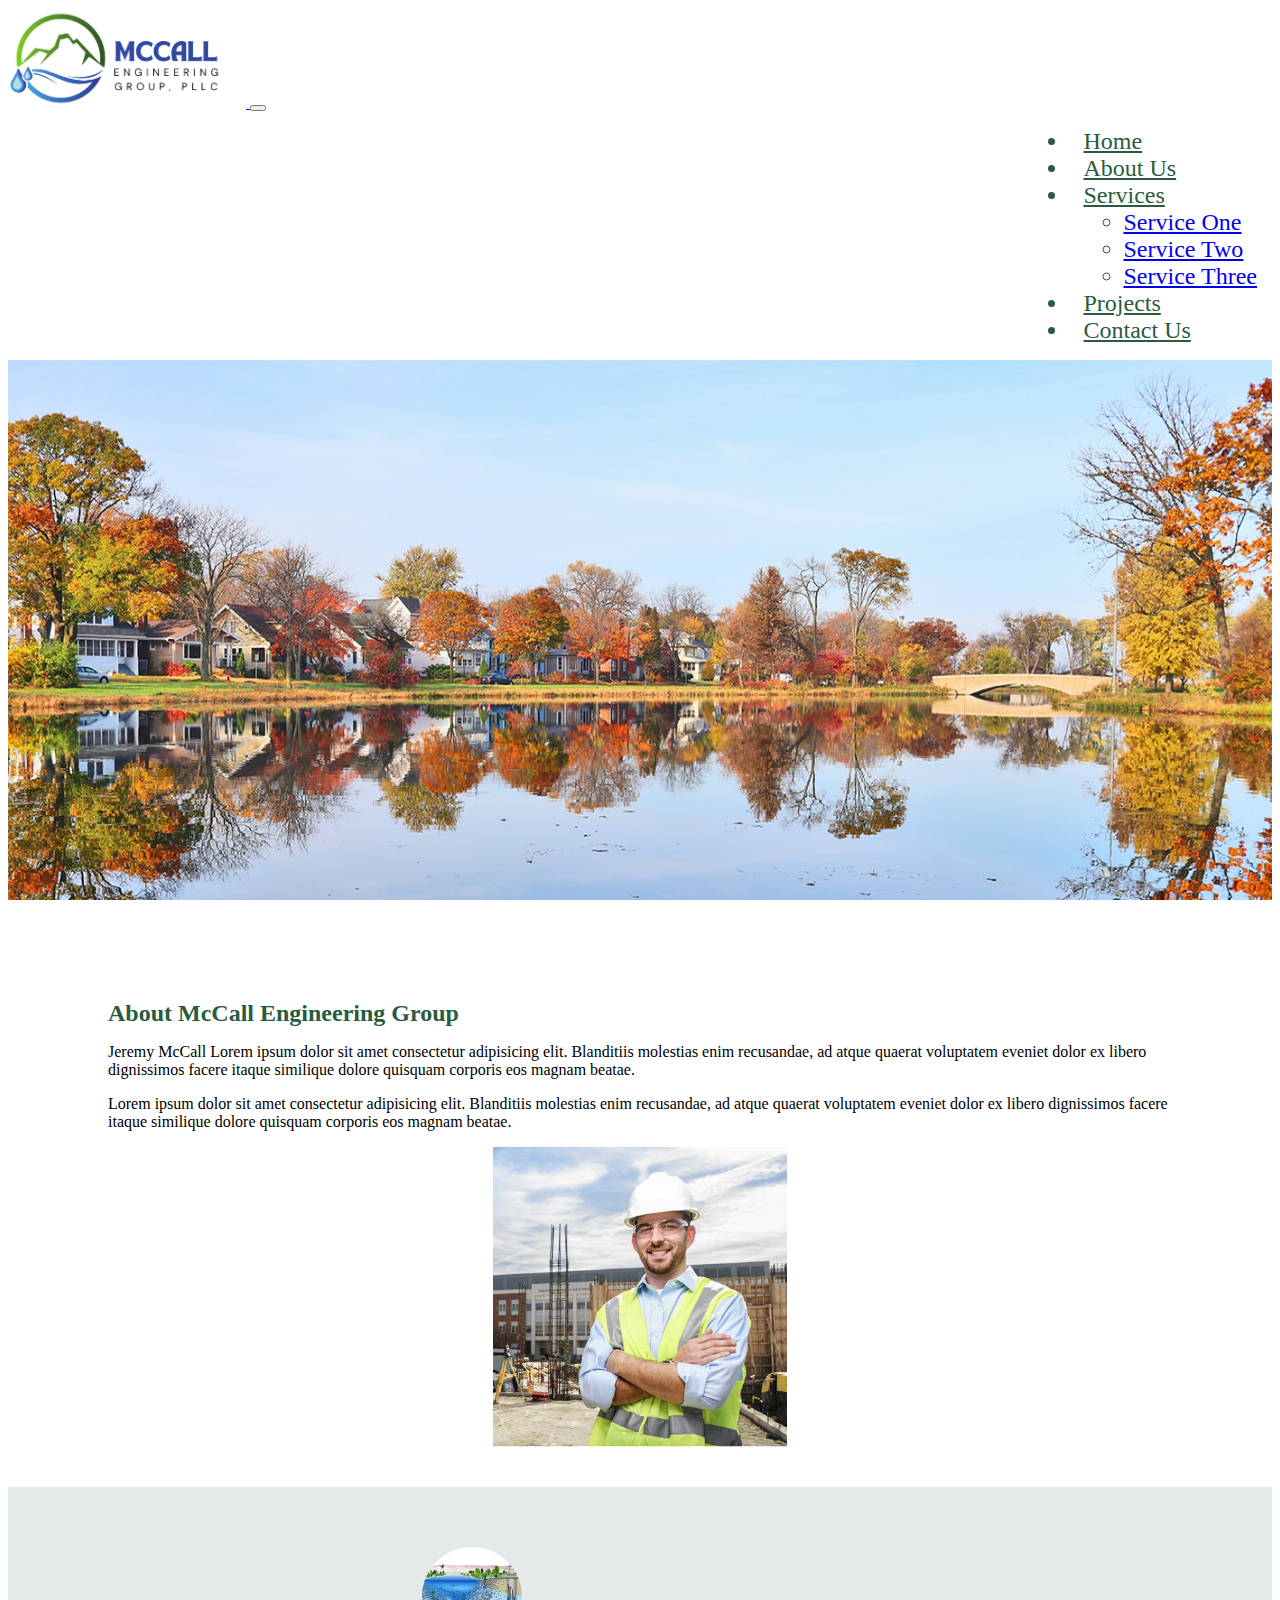
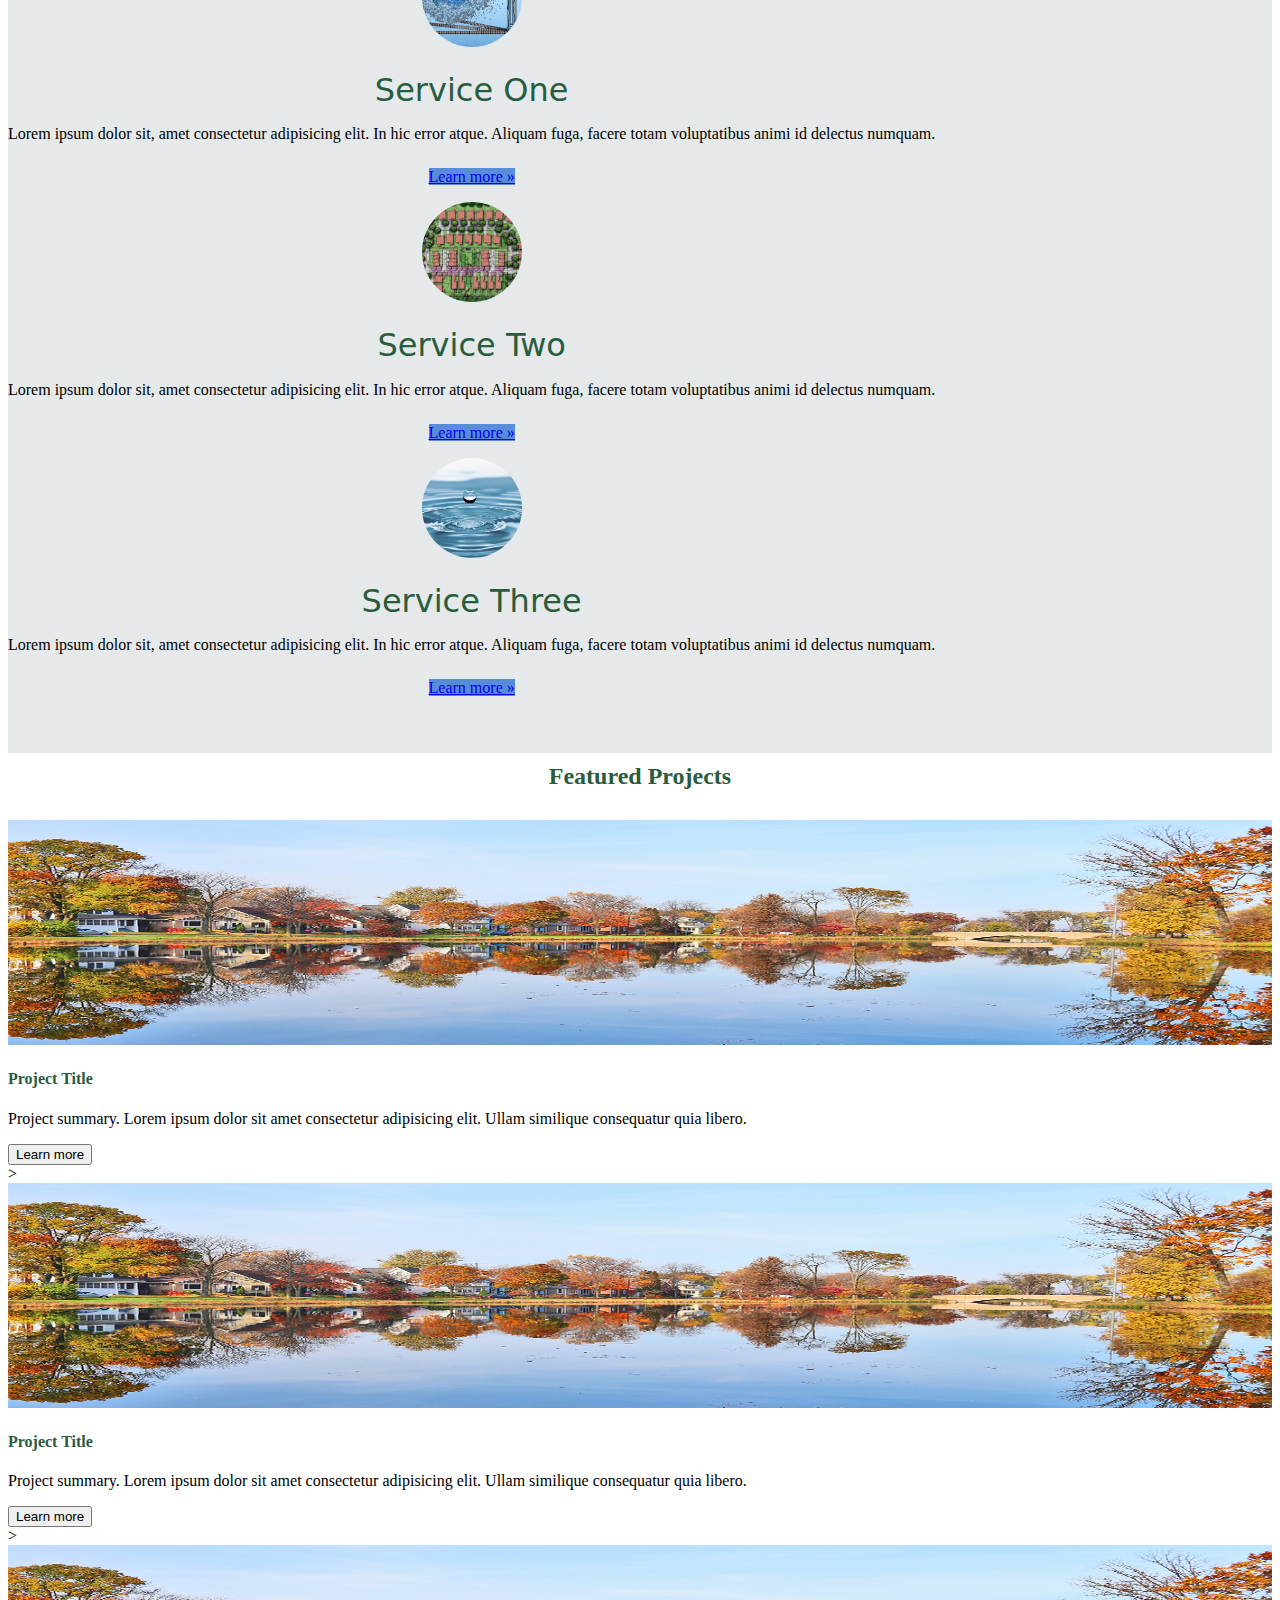
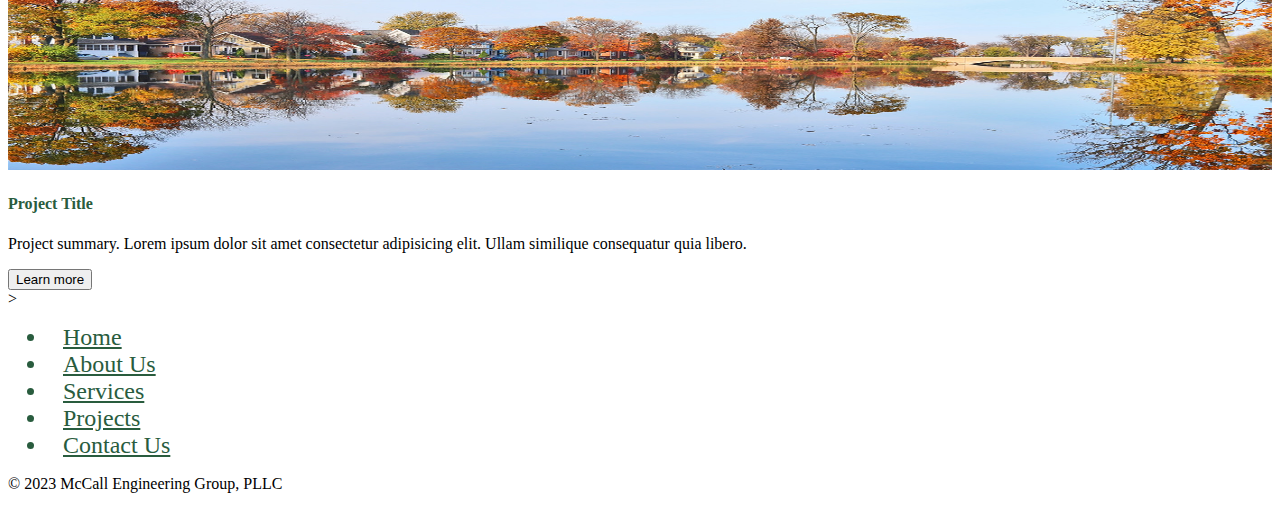
<file: index.html>
<!DOCTYPE html>
<html lang="en">

<head>
    <meta charset="UTF-8">
    <meta name="viewport" content="width=device-width, initial-scale=1.0">
    <title>McCall Engineering Group</title>
    <link href="https://cdn.jsdelivr.net/npm/bootstrap@5.3.2/dist/css/bootstrap.min.css" rel="stylesheet"
        integrity="sha384-T3c6CoIi6uLrA9TneNEoa7RxnatzjcDSCmG1MXxSR1GAsXEV/Dwwykc2MPK8M2HN" crossorigin="anonymous">
    <link rel="stylesheet" href="./styles.css">
</head>

<body>
    <nav class="navbar navbar-expand-lg bg-body-tertiary rounded" aria-label="Thirteenth navbar example">
        <div class="container-fluid">
            <a class="navbar-brand" href="#"><img src="./images/meg-logo2-02.png" height="100" alt="MEG Logo">
            </a>
            <button class="navbar-toggler" type="button" data-bs-toggle="collapse" data-bs-target="#navbarsExample11"
                aria-controls="navbarsExample11" aria-expanded="false" aria-label="Toggle navigation">
                <span class="navbar-toggler-icon"></span>
            </button>

            <div class="collapse navbar-collapse d-lg-flex justify-content-lg-center" id="navbarsExample11">
                <!--                <a class="navbar-brand col-lg-3 me-0" href="#">Centered nav</a> -->

                <ul class="navbar-nav col-lg-6 justify-content-lg-center">
                    <li class="nav-item">
                        <a class="nav-link active" aria-current="page" href="index.html">Home</a>
                    </li>
                    <li class="nav-item">
                        <a class="nav-link" href="#">About Us</a>
                    </li>
                    <li class="nav-item dropdown">
                        <a class="nav-link dropdown-toggle" href="#" data-bs-toggle="dropdown"
                            aria-expanded="false">Services</a>
                        <ul class="dropdown-menu">
                            <li><a class="dropdown-item" href="#">Service One</a></li>
                            <li><a class="dropdown-item" href="#">Service Two</a></li>
                            <li><a class="dropdown-item" href="#">Service Three</a></li>
                        </ul>
                    </li>
                    <li class="nav-item">
                        <a class="nav-link" href="projects.html">Projects</a>
                    </li>
                    <li class="nav-item">
                        <a class="nav-link" aria-current="page" href="#">Contact Us</a>
                    </li>
                </ul>

            </div>
        </div>
    </nav>
    <section class="hero">
        <div class=" text-center">
            <div class="col-lg-6 mx-auto">
                <div class="d-grid gap-2 d-sm-flex justify-content-sm-center">
                </div>
            </div>
        </div>
    </section>
    <section class="about">
        <div class="container container-about">
            <div class="row featurette">
                <div class="col-md-7">
                    <h2 class="featurette-heading fw-normal lh-1.5 about-heading">About McCall Engineering Group

                    </h2>
                    <p class="lead">Jeremy McCall Lorem ipsum dolor sit amet consectetur adipisicing elit. Blanditiis
                        molestias enim recusandae, ad atque quaerat voluptatem eveniet dolor ex libero dignissimos
                        facere itaque similique dolore quisquam corporis eos magnam beatae.</p>
                    <p class="lead">Lorem ipsum dolor sit amet consectetur adipisicing elit. Blanditiis molestias enim
                        recusandae, ad atque quaerat voluptatem eveniet dolor ex libero dignissimos facere itaque
                        similique dolore quisquam corporis eos magnam beatae.</p>
                </div>
                <div class="col-md-5 about-image">
                    <img src="./images/engineer.png" alt="engineer" height="300">
                </div>
            </div>
        </div>
    </section>
    <section class="services">
        <div class="container container-marketing">

            <!-- Three columns of text below the carousel -->
            <div class="row services-row">
              <div class="col-lg-4 col-services">
                <img src="./images/services-one.png" alt="services one" class="services-image">
                <h2 class="fw-normal services-heading">Service One</h2>
                <p class="p-services">Lorem ipsum dolor sit, amet consectetur adipisicing elit. In hic error atque. Aliquam fuga, facere totam voluptatibus animi id delectus numquam.</p>
                <p><a class="btn btn-secondary button-services" href="#">Learn more »</a></p>
              </div><!-- /.col-lg-4 -->
              <div class="col-lg-4 col-services">
                <img src="./images/services-two.png" alt="services two" class="services-image">
                <h2 class="fw-normal services-heading">Service Two</h2>
                <p class="p-services">Lorem ipsum dolor sit, amet consectetur adipisicing elit. In hic error atque. Aliquam fuga, facere totam voluptatibus animi id delectus numquam.</p>
                <p><a class="btn btn-secondary button-services" href="#">Learn more »</a></p>
              </div><!-- /.col-lg-4 -->
              <div class="col-lg-4 col-services">
                <img src="./images/services-three.png" alt="services three" class="services-image">
                <h2 class="fw-normal services-heading">Service Three</h2>
                <p class="p-services">Lorem ipsum dolor sit, amet consectetur adipisicing elit. In hic error atque. Aliquam fuga, facere totam voluptatibus animi id delectus numquam.</p>
                <p><a class="btn btn-secondary button-services" href="#">Learn more »</a></p>
              </div><!-- /.col-lg-4 -->
            </div><!-- /.row -->
        
        
 
          </div>
    </section>
    <section class="projects-home bg-body-tertiary">
        </div>
        </div>
        <div class="album py-5 bg-body-tertiary">
            <div class="container">
                <div class="row pt-lg-0 pb-1 mx-auto">
                    <div class="col-lg-6 col-md-8 mx-auto">
                        <h2 class="featurette-heading fw-normal lh-1.5 projects-h2">Featured Projects</h2>
                    </div>
                </div>
                <div class="row pb-3 row-cols-1 row-cols-sm-2 row-cols-md-3 g-5">
                    <div class="col">
                        <div class="card shadow-sm">
                            <img src="./images/landscape-1400x700.jpg" alt="project One" class="card-img-top"
                                width="100%" height="225">
                            <div class="card-body">
                                <h4>Project Title</h4>
                                <p class="card-text">Project summary. Lorem ipsum dolor sit amet consectetur adipisicing
                                    elit. Ullam similique consequatur quia libero. </p>
                                <div class="d-flex justify-content-between align-items-center">
                                    <div class="btn-group">
                                        <button type="button" class="btn btn-sm btn-outline-secondary">Learn
                                            more</button>

                                    </div>
                                    >
                                </div>
                            </div>
                        </div>
                    </div>
                    <div class="col">
                        <div class="card shadow-sm">
                            <img src="./images/landscape-1400x700.jpg" alt="project One" class="card-img-top"
                                width="100%" height="225">


                            <div class="card-body">
                                <h4>Project Title</h4>
                                <p class="card-text">Project summary. Lorem ipsum dolor sit amet consectetur adipisicing
                                    elit. Ullam similique consequatur quia libero. </p>
                                <div class="d-flex justify-content-between align-items-center">
                                    <div class="btn-group">
                                        <button type="button" class="btn btn-sm btn-outline-secondary">Learn
                                            more</button>

                                    </div>
                                    >
                                </div>
                            </div>
                        </div>
                    </div>
                    <div class="col">
                        <div class="card shadow-sm">
                            <img src="./images/landscape-1400x700.jpg" alt="project One" class="card-img-top"
                                width="100%" height="225">


                            <div class="card-body">
                                <h4>Project Title</h4>
                                <p class="card-text">Project summary. Lorem ipsum dolor sit amet consectetur adipisicing
                                    elit. Ullam similique consequatur quia libero. </p>
                                <div class="d-flex justify-content-between align-items-center">
                                    <div class="btn-group">
                                        <button type="button" class="btn btn-sm btn-outline-secondary">Learn
                                            more</button>

                                    </div>
                                    >
                                </div>
                            </div>
                        </div>
                    </div>
                </div>
            </div>
    </section>
    <section class="footer">
        <div class="container">
            <footer class="py-3 my-4">
                <ul class="nav justify-content-center border-bottom pb-3 mb-3">
                    <li class="nav-item"><a href="#" class="nav-link px-2 text-body-secondary">Home</a></li>
                    <li class="nav-item"><a href="#" class="nav-link px-2 text-body-secondary">About Us</a></li>
                    <li class="nav-item"><a href="#" class="nav-link px-2 text-body-secondary">Services</a></li>
                    <li class="nav-item"><a href="#" class="nav-link px-2 text-body-secondary">Projects</a></li>
                    <li class="nav-item"><a href="#" class="nav-link px-2 text-body-secondary">Contact Us</a></li>
                </ul>
                <p class="text-center text-body-secondary">© 2023 McCall Engineering Group, PLLC</p>
            </footer>
        </div>
    </section>
    <script src="https://cdn.jsdelivr.net/npm/bootstrap@5.3.2/dist/js/bootstrap.bundle.min.js"
        integrity="sha384-C6RzsynM9kWDrMNeT87bh95OGNyZPhcTNXj1NW7RuBCsyN/o0jlpcV8Qyq46cDfL"
        crossorigin="anonymous"></script>
</body>

</html>
</file>
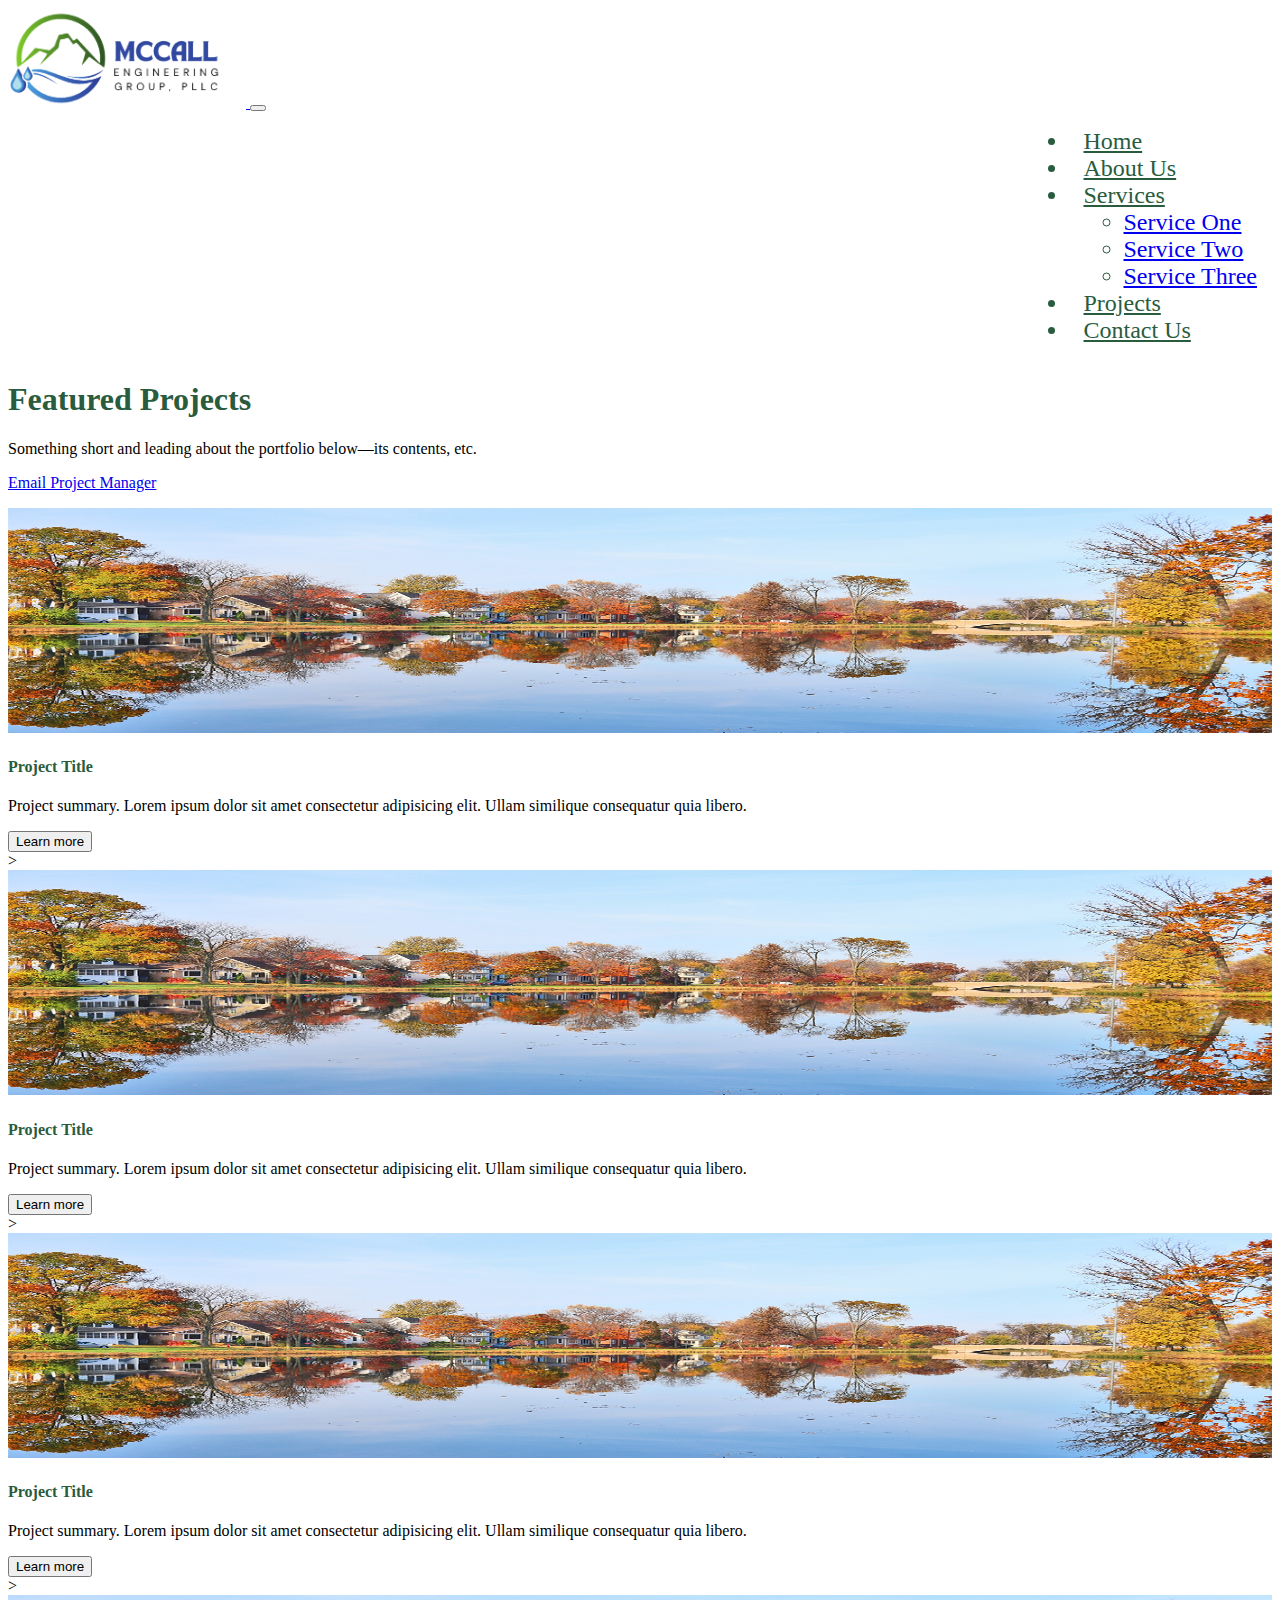
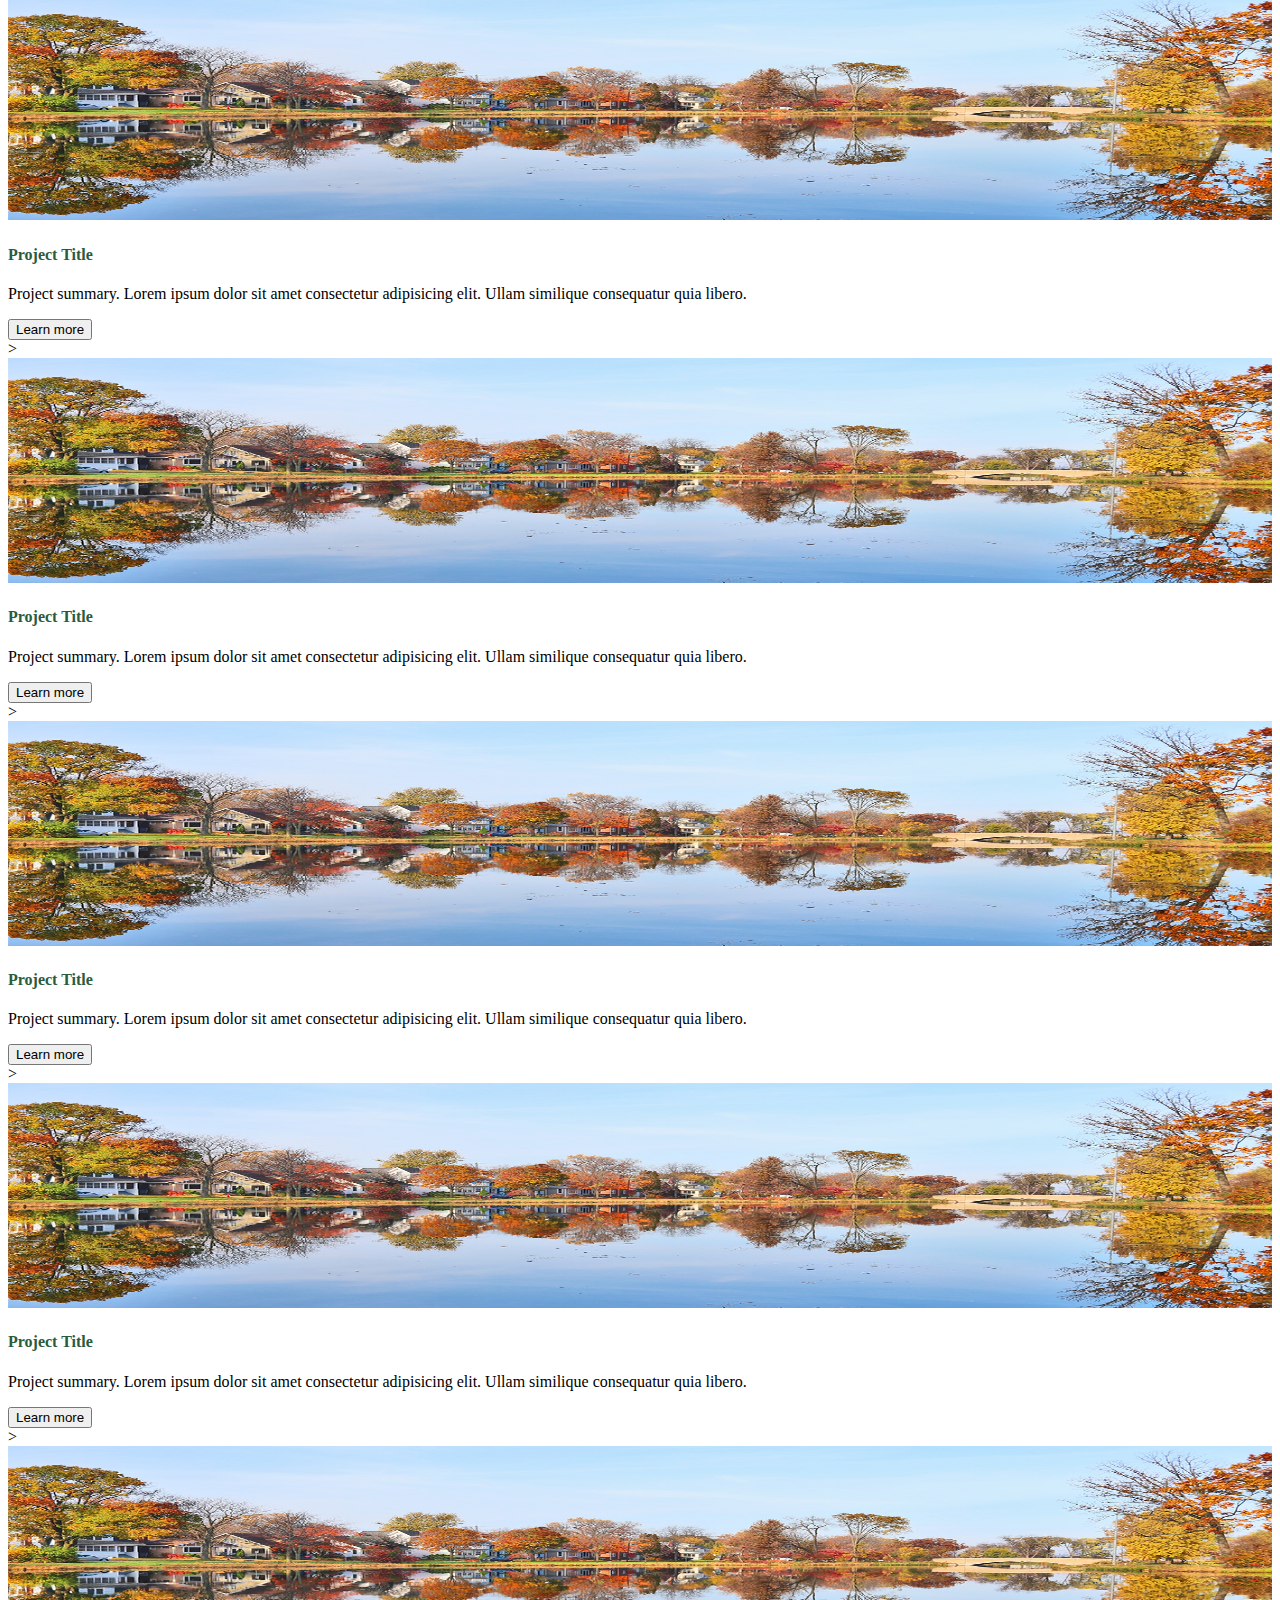
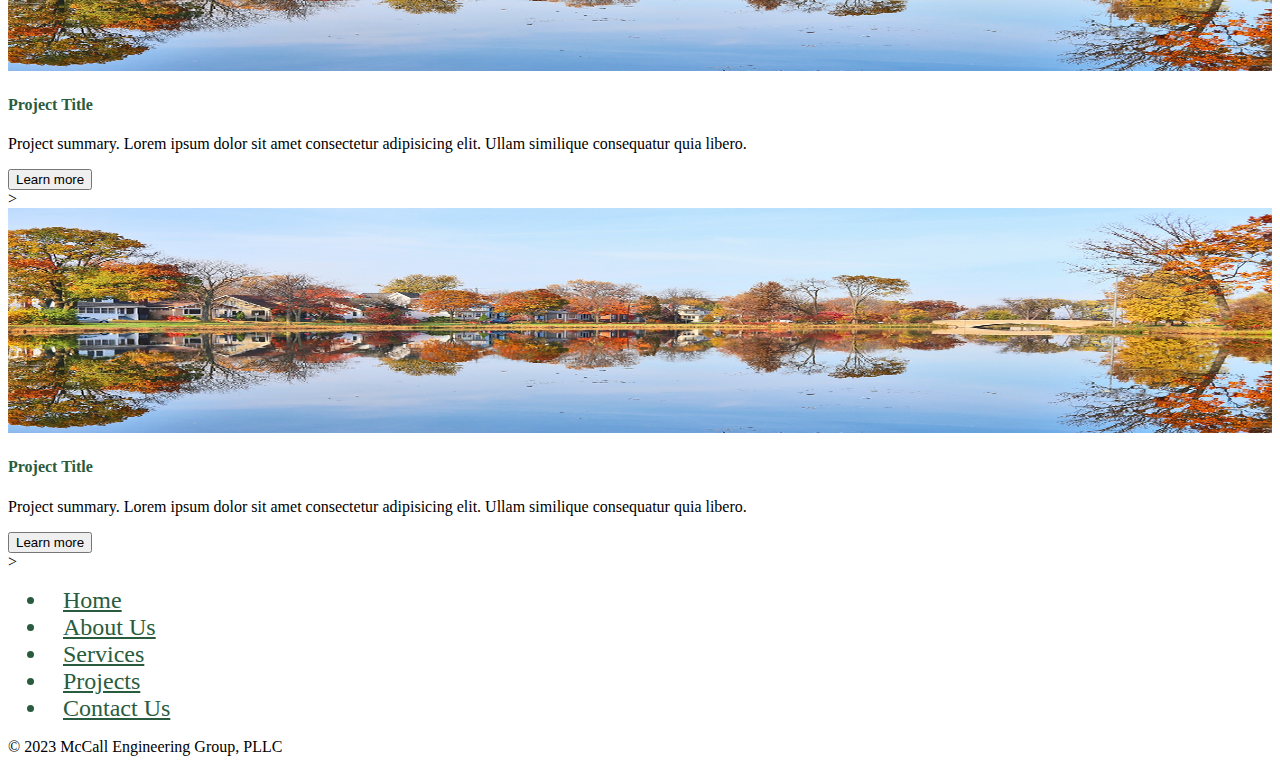
<file: projects.html>
<!DOCTYPE html>
<html lang="en">

<head>
    <meta charset="UTF-8">
    <meta name="viewport" content="width=device-width, initial-scale=1.0">
    <title>MEG Projects</title>
    <link href="https://cdn.jsdelivr.net/npm/bootstrap@5.3.2/dist/css/bootstrap.min.css" rel="stylesheet"
        integrity="sha384-T3c6CoIi6uLrA9TneNEoa7RxnatzjcDSCmG1MXxSR1GAsXEV/Dwwykc2MPK8M2HN" crossorigin="anonymous">
    <link rel="stylesheet" href="./styles.css">
</head>

<body>
    <nav class="navbar navbar-expand-lg bg-body-tertiary rounded" aria-label="Thirteenth navbar example">
        <div class="container-fluid">
            <a class="navbar-brand" href="#"><img src="./images/meg-logo2-02.png" height="100" alt="MEG Logo">
            </a>
            <button class="navbar-toggler" type="button" data-bs-toggle="collapse" data-bs-target="#navbarsExample11"
                aria-controls="navbarsExample11" aria-expanded="false" aria-label="Toggle navigation">
                <span class="navbar-toggler-icon"></span>
            </button>

            <div class="collapse navbar-collapse d-lg-flex justify-content-lg-center" id="navbarsExample11">
                <!--                <a class="navbar-brand col-lg-3 me-0" href="#">Centered nav</a> -->

                <ul class="navbar-nav col-lg-6 justify-content-lg-center">
                    <li class="nav-item">
                        <a class="nav-link" aria-current="page" href="index.html">Home</a>
                    </li>
                    <li class="nav-item">
                        <a class="nav-link" href="#">About Us</a>
                    </li>
                    <li class="nav-item dropdown">
                        <a class="nav-link dropdown-toggle" href="#" data-bs-toggle="dropdown"
                            aria-expanded="false">Services</a>
                        <ul class="dropdown-menu">
                            <li><a class="dropdown-item" href="#">Service One</a></li>
                            <li><a class="dropdown-item" href="#">Service Two</a></li>
                            <li><a class="dropdown-item" href="#">Service Three</a></li>
                        </ul>
                    </li>
                    <li class="nav-item">
                        <a class="nav-link active" aria-current="page" " href="projects.html">Projects</a>
                    </li>
                    <li class="nav-item">
                        <a class="nav-link" href="#">Contact Us</a>
                    </li>
                </ul>

            </div>
        </div>
    </nav>
    <main>

        <section class="pt-4 pb-2 text-center container">
            <div class="row py-lg-1">
                <div class="col-lg-6 col-md-8 mx-auto">
                    <h1 class="fw-light projects-h1">Featured Projects</h1>
                    <p class="lead text-body-secondary">Something short and leading about the portfolio below—its
                        contents, etc. </p>
                    <p>
                        <a href="#" class="btn btn-projects my-2">Email Project Manager</a>
                        <!-- <a href="#" class="btn btn-secondary my-2">Secondary action</a> -->
                    </p>
                </div>
            </div>
        </section>

        <div class="album py-5 bg-body-tertiary">
            <div class="container">

                <div class="row row-cols-1 row-cols-sm-2 row-cols-md-3 g-5">
                    <div class="col">
                        <div class="card shadow-sm">
                            <img src="./images/landscape-1400x700.jpg" alt="project One" class="card-img-top" width="100%" height="225">
                            

                            <div class="card-body">
                                <h4>Project Title</h4>
                                <p class="card-text">Project summary. Lorem ipsum dolor sit amet consectetur adipisicing elit. Ullam similique consequatur quia libero. </p>
                                <div class="d-flex justify-content-between align-items-center">
                                    <div class="btn-group">
                                        <button type="button" class="btn btn-sm btn-outline-secondary">Learn more</button>

                                    </div>
>
                                </div>
                            </div>
                        </div>
                    </div>
                    <div class="col">
                        <div class="card shadow-sm">
                            <img src="./images/landscape-1400x700.jpg" alt="project One" class="card-img-top" width="100%" height="225">
                            

                            <div class="card-body">
                                <h4>Project Title</h4>
                                <p class="card-text">Project summary. Lorem ipsum dolor sit amet consectetur adipisicing elit. Ullam similique consequatur quia libero. </p>
                                <div class="d-flex justify-content-between align-items-center">
                                    <div class="btn-group">
                                        <button type="button" class="btn btn-sm btn-outline-secondary">Learn more</button>

                                    </div>
>
                                </div>
                            </div>
                        </div>
                    </div>
                    <div class="col">
                        <div class="card shadow-sm">
                            <img src="./images/landscape-1400x700.jpg" alt="project One" class="card-img-top" width="100%" height="225">
                            

                            <div class="card-body">
                                <h4>Project Title</h4>
                                <p class="card-text">Project summary. Lorem ipsum dolor sit amet consectetur adipisicing elit. Ullam similique consequatur quia libero. </p>
                                <div class="d-flex justify-content-between align-items-center">
                                    <div class="btn-group">
                                        <button type="button" class="btn btn-sm btn-outline-secondary">Learn more</button>

                                    </div>
>
                                </div>
                            </div>
                        </div>
                    </div>

                    <div class="col">
                        <div class="card shadow-sm">
                            <img src="./images/landscape-1400x700.jpg" alt="project One" class="card-img-top" width="100%" height="225">
                            

                            <div class="card-body">
                                <h4>Project Title</h4>
                                <p class="card-text">Project summary. Lorem ipsum dolor sit amet consectetur adipisicing elit. Ullam similique consequatur quia libero. </p>
                                <div class="d-flex justify-content-between align-items-center">
                                    <div class="btn-group">
                                        <button type="button" class="btn btn-sm btn-outline-secondary">Learn more</button>

                                    </div>
>
                                </div>
                            </div>
                        </div>
                    </div>
                    <div class="col">
                        <div class="card shadow-sm">
                            <img src="./images/landscape-1400x700.jpg" alt="project One" class="card-img-top" width="100%" height="225">
                            

                            <div class="card-body">
                                <h4>Project Title</h4>
                                <p class="card-text">Project summary. Lorem ipsum dolor sit amet consectetur adipisicing elit. Ullam similique consequatur quia libero. </p>
                                <div class="d-flex justify-content-between align-items-center">
                                    <div class="btn-group">
                                        <button type="button" class="btn btn-sm btn-outline-secondary">Learn more</button>

                                    </div>
>
                                </div>
                            </div>
                        </div>
                    </div>
                    <div class="col">
                        <div class="card shadow-sm">
                            <img src="./images/landscape-1400x700.jpg" alt="project One" class="card-img-top" width="100%" height="225">
                            

                            <div class="card-body">
                                <h4>Project Title</h4>
                                <p class="card-text">Project summary. Lorem ipsum dolor sit amet consectetur adipisicing elit. Ullam similique consequatur quia libero. </p>
                                <div class="d-flex justify-content-between align-items-center">
                                    <div class="btn-group">
                                        <button type="button" class="btn btn-sm btn-outline-secondary">Learn more</button>

                                    </div>
>
                                </div>
                            </div>
                        </div>
                    </div>
                    <div class="col">
                        <div class="card shadow-sm">
                            <img src="./images/landscape-1400x700.jpg" alt="project One" class="card-img-top" width="100%" height="225">
                            

                            <div class="card-body">
                                <h4>Project Title</h4>
                                <p class="card-text">Project summary. Lorem ipsum dolor sit amet consectetur adipisicing elit. Ullam similique consequatur quia libero. </p>
                                <div class="d-flex justify-content-between align-items-center">
                                    <div class="btn-group">
                                        <button type="button" class="btn btn-sm btn-outline-secondary">Learn more</button>

                                    </div>
>
                                </div>
                            </div>
                        </div>
                    </div>
                    <div class="col">
                        <div class="card shadow-sm">
                            <img src="./images/landscape-1400x700.jpg" alt="project One" class="card-img-top" width="100%" height="225">
                            

                            <div class="card-body">
                                <h4>Project Title</h4>
                                <p class="card-text">Project summary. Lorem ipsum dolor sit amet consectetur adipisicing elit. Ullam similique consequatur quia libero. </p>
                                <div class="d-flex justify-content-between align-items-center">
                                    <div class="btn-group">
                                        <button type="button" class="btn btn-sm btn-outline-secondary">Learn more</button>

                                    </div>
>
                                </div>
                            </div>
                        </div>
                    </div>
                    <div class="col">
                        <div class="card shadow-sm">
                            <img src="./images/landscape-1400x700.jpg" alt="project One" class="card-img-top" width="100%" height="225">
                            

                            <div class="card-body">
                                <h4>Project Title</h4>
                                <p class="card-text">Project summary. Lorem ipsum dolor sit amet consectetur adipisicing elit. Ullam similique consequatur quia libero. </p>
                                <div class="d-flex justify-content-between align-items-center">
                                    <div class="btn-group">
                                        <button type="button" class="btn btn-sm btn-outline-secondary">Learn more</button>

                                    </div>
>
                                </div>
                            </div>
                        </div>
                    </div>
    </main>
    <section class="footer">
        <div class="container">
            <footer class="py-3 my-4">
                <ul class="nav justify-content-center border-bottom pb-3 mb-3">
                    <li class="nav-item"><a href="#" class="nav-link px-2 text-body-secondary">Home</a></li>
                    <li class="nav-item"><a href="#" class="nav-link px-2 text-body-secondary">About Us</a></li>
                    <li class="nav-item"><a href="#" class="nav-link px-2 text-body-secondary">Services</a></li>
                    <li class="nav-item"><a href="#" class="nav-link px-2 text-body-secondary">Projects</a></li>
                    <li class="nav-item"><a href="#" class="nav-link px-2 text-body-secondary">Contact Us</a></li>
                </ul>
                <p class="text-center text-body-secondary">© 2023 McCall Engineering Group, PLLC</p>
            </footer>
        </div>
    </section>
    <script src="https://cdn.jsdelivr.net/npm/bootstrap@5.3.2/dist/js/bootstrap.bundle.min.js"
        integrity="sha384-C6RzsynM9kWDrMNeT87bh95OGNyZPhcTNXj1NW7RuBCsyN/o0jlpcV8Qyq46cDfL"
        crossorigin="anonymous"></script>
</body>

</html>
</file>
<file: styles.css>
.navbar-nav {
      flex-wrap:nowrap;
}
.nav-link {
      text-wrap: nowrap;
      color:#295c3e;
}
.nav-link.active {
      color:#295c3e;
      text-wrap: nowrap;   
}
.navbar-nav .nav-link.active, .navbar-nav .nav-link.show {
      color:#295c3e;
  }
.nav-item {
      padding-left: 15px;
      padding-right: 15px;
      font-size: 1.5rem;
      color:#295c3e;
      flex-wrap: nowrap;
}
li {
      color:#295c3e;  
}

.hero {
      display: flex;
      height: 240px;
      background-image: url(./images/landscape-1400x700.jpg);
      background-repeat: no-repeat;
      background-size: 100%;
      margin: 0;
      align-items: center;
}

h1,
h2,
h3, 
h4,
.nav-item,
li {
      color: #295c3e;
}

.about {
      margin-top: 40px;
      padding: 20px 40px;
}

.container-about {
      padding: 20px 60px;
}

.about-heading {
      margin-bottom: 1rem;
}

.about-image {
      display: flex;
      justify-content: center;
}

.services {
      background-color: #e5e9ea;

}
.container-marketing {
      display:flex;
      column-gap: 30px;
      padding-top: 60px;
      padding-bottom: 40px;
      background-color: #e5e9ea;
}
.services-row {
      --bs-gutter-x: 4rem;
      /* padding-top: 60px; */
}
.col-services {
text-align: center;
}
.services-image {
      border-radius: 50%;
      height: 100px;
      width: 100px;
      margin-bottom: 10px;
}
.button-services {
      background-color: #588cdb;
}


.bi {
      color: white;
}

.projects-h2 {
      justify-content: center;
      text-align: center;
      margin-bottom: 30px;
      margin-top: 10px;
}

.services-heading {
      text-align: center;
      margin-bottom: 15px;
      margin-top: 10px;

      font-family: system-ui, -apple-system, "Segoe UI", Roboto, "Helvetica Neue", "Noto Sans", "Liberation Sans", Arial, sans-serif, "Apple Color Emoji", "Segoe UI Emoji", "Segoe UI Symbol", "Noto Color Emoji";
            font-size:32px; font-weight: 400; height: 38.4px; line-height: 38.4px;
}
.p-services {
      text-align: justify;
      margin-bottom: 25px;
}

.btn-projects {
      padding-top: 5px;
      --bs-btn-bg: #588cdb;
      --bs-btn-color:white;
      font-weight: 400;
      font-size: 1rem;

}

@media (min-width: 992px) {
      .navbar-expand-lg .navbar-collapse {
            display: flex !important;
            flex-basis: auto;
            justify-content: end;
      }

      .hero {
            display: flex;
            height: 540px;
            /* justify-content: flex-end; */
            background-image: url(./images/landscape-1400x700.jpg);
            background-repeat: no-repeat;
            background-size: 100%;
            margin: 0;
            align-items: center;
            /* height: 700px; */
      }
}
</file>
